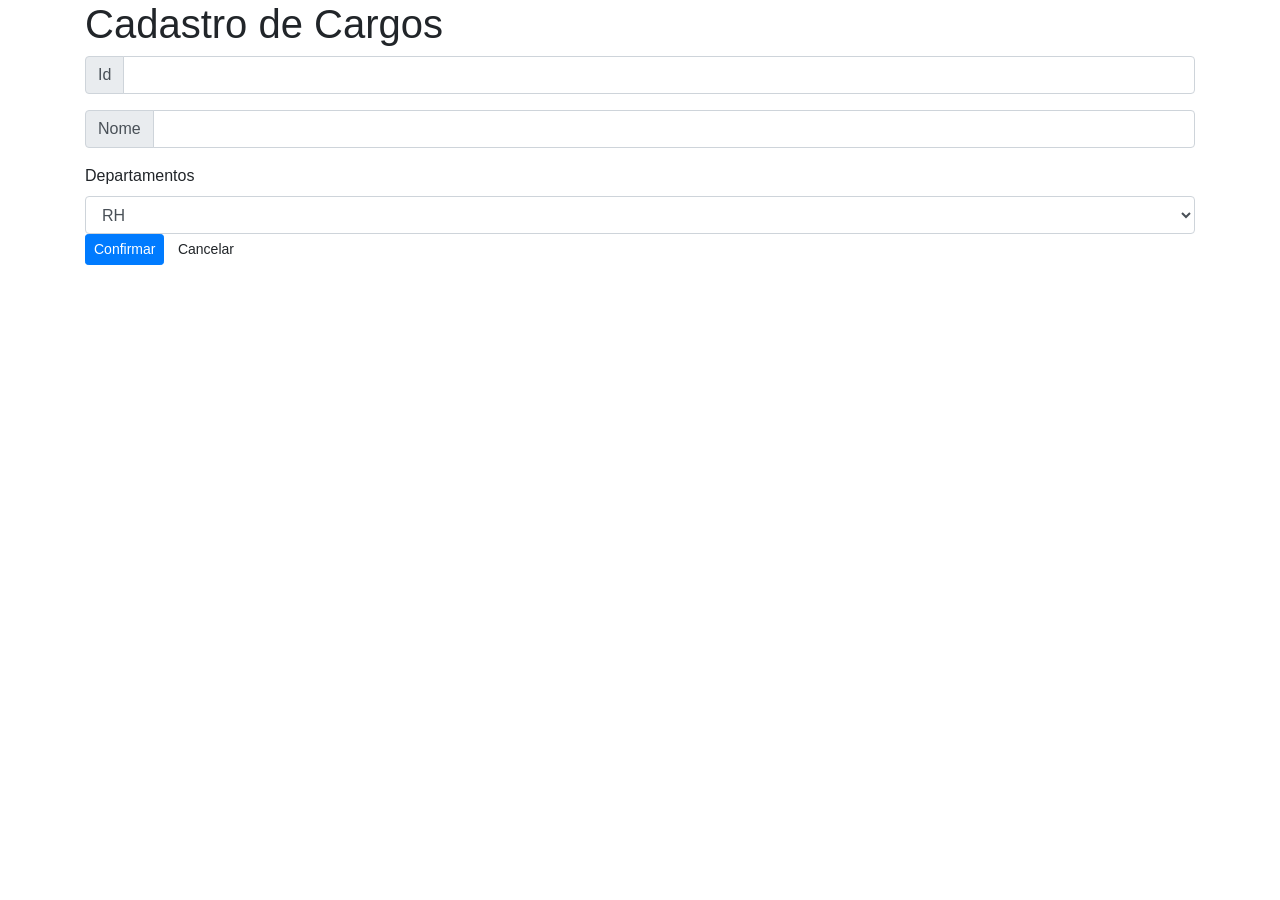
<file: src/main/resources/templates/cargo/form.html>
<!DOCTYPE html>
<html lang="en">
<head>
    <meta charset="UTF-8">
    <meta name="viewport" content="width=device-width, initial-scale=1.0">
    <title>Cargos</title>
    <link rel="stylesheet" href="https://cdn.jsdelivr.net/npm/bootstrap@4.6.2/dist/css/bootstrap.min.css">
    <script src="https://cdn.jsdelivr.net/npm/bootstrap@4.6.2/dist/js/bootstrap.bundle.min.js"></script>
</head>
<body>
    <div class="container">
        <h1>Cadastro de Cargos</h1>

        <form>
            <div class="input-group mb-3">

                <div class="input-group-prepend">
                    <div class="input-group-text">Id</div>
                </div>
                <input type="text" class="form-control" id="id">
            </div>

            <div class="input-group mb-3">
                <div class="input-group-prepend">
                    <div class="input-group-text">Nome</div>
                </div>
                <input type="text" class="form-control" id="nome">
            </div>

            <label for="id_departamento">Departamentos</label>
            <select class="form-control" id="id_departamento">
                <option value="10">RH</option>
                <option value="11">Financeiro</option>
                <option value="12">Vendas</option>
            </select>

            <button class="btn btn-primary btn-sm">Confirmar</button>
            <button class="btn btn-sm">Cancelar</button>
        </form>
        
    </div>
</body>
</html>
</file>
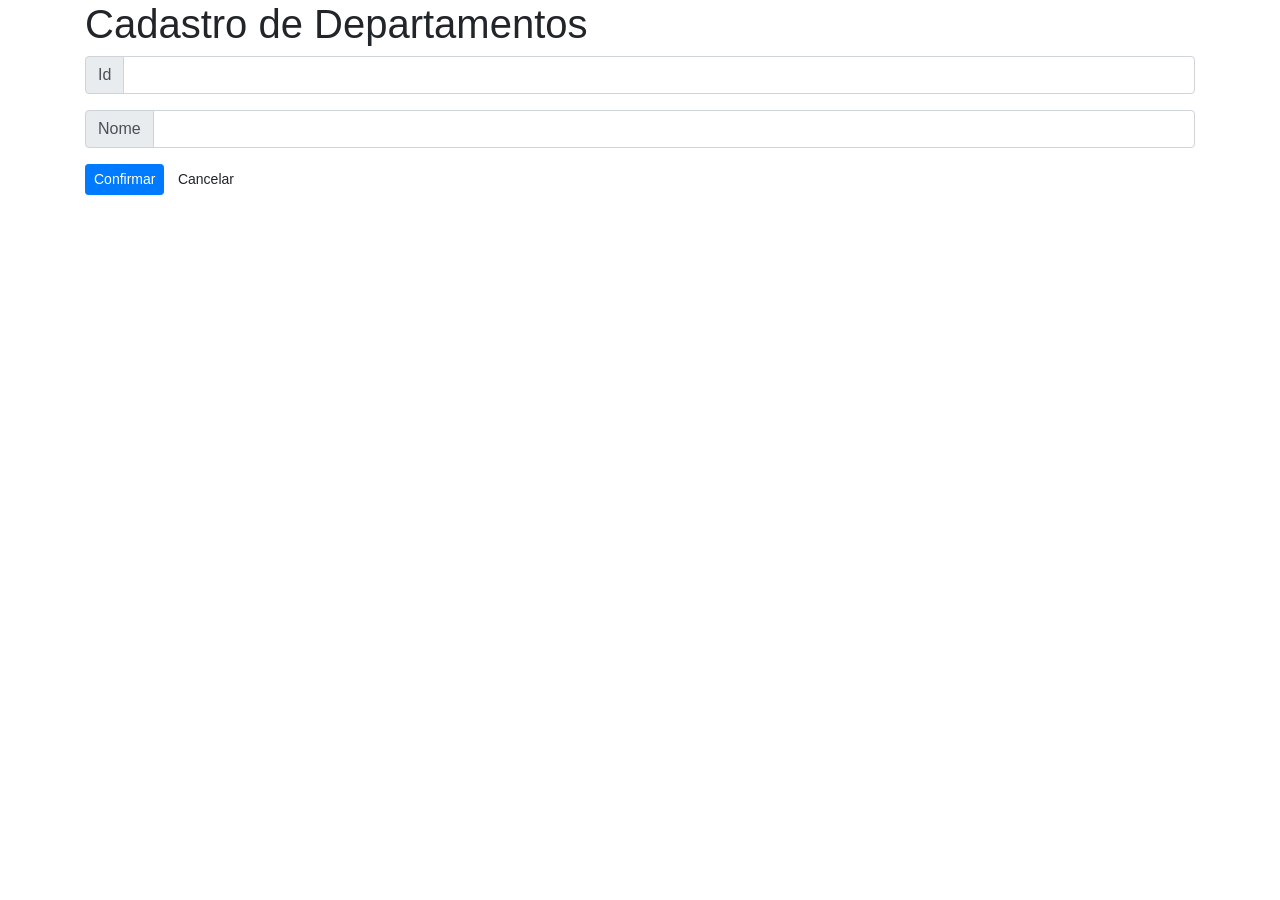
<file: src/main/resources/templates/departamento/form.html>
<!DOCTYPE html>
<html lang="en">
<head>
    <meta charset="UTF-8">
    <meta name="viewport" content="width=device-width, initial-scale=1.0">
    <title>Departamentos</title>
    <link rel="stylesheet" href="https://cdn.jsdelivr.net/npm/bootstrap@4.6.2/dist/css/bootstrap.min.css">
    <script src="https://cdn.jsdelivr.net/npm/bootstrap@4.6.2/dist/js/bootstrap.bundle.min.js"></script>
</head>
<body>
    <div class="container">
        <h1>Cadastro de Departamentos</h1>

        <form>
            <div class="input-group mb-3">

                <div class="input-group-prepend">
                    <div class="input-group-text">Id</div>
                </div>
                <input type="text" class="form-control" id="id">
            </div>

            <div class="input-group mb-3">
                <div class="input-group-prepend">
                    <div class="input-group-text">Nome</div>
                </div>
                <input type="text" class="form-control" id="nome">
            </div>
            <button class="btn btn-primary btn-sm">Confirmar</button>
            <button class="btn btn-sm">Cancelar</button>
        </form>
        
    </div>
</body>
</html>
</file>
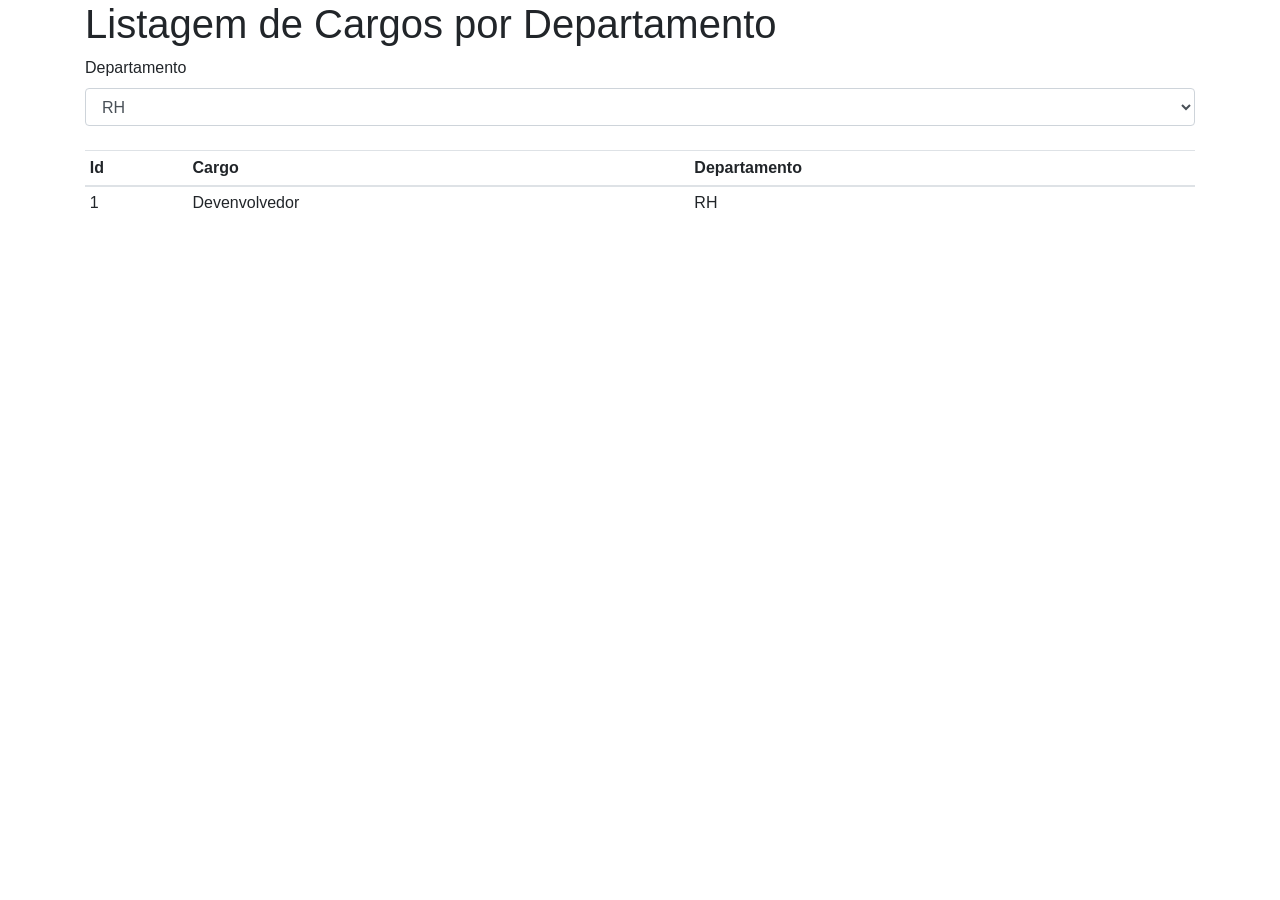
<file: src/main/resources/templates/departamento/list_cargos.html>
<!DOCTYPE html>
<html lang="en">
<head>
    <meta charset="UTF-8">
    <meta name="viewport" content="width=device-width, initial-scale=1.0">
    <title>Listagem de Cargos por Departamento</title>
    <link rel="stylesheet" href="https://cdn.jsdelivr.net/npm/bootstrap@4.6.2/dist/css/bootstrap.min.css">
    <script src="https://cdn.jsdelivr.net/npm/bootstrap@4.6.2/dist/js/bootstrap.bundle.min.js"></script>
</head>
<body>
    <div class="container">
        <h1>Listagem de Cargos por Departamento</h1>

        <label for="id_departamento">Departamento</label>
        <select class="form-control" id="id_departamento">
            <option value="10">RH</option>
            <option value="11">Financeiro</option>
            <option value="12">Vendas</option>
        </select>

        <br>

        <table class="table table-hover table-sm">
            <thead>
                <tr>
                    <th>Id</th>
                    <th>Cargo</th>                
                    <th>Departamento</th>                                    
                </tr>
            </thead>
            <tbody>
                <tr>
                    <td>1</td>
                    <td>Devenvolvedor</td>
                    <td>RH</td>
                </tr>                
            </tbody>


        </table>
        
    </div>
</body>
</html>
</file>
